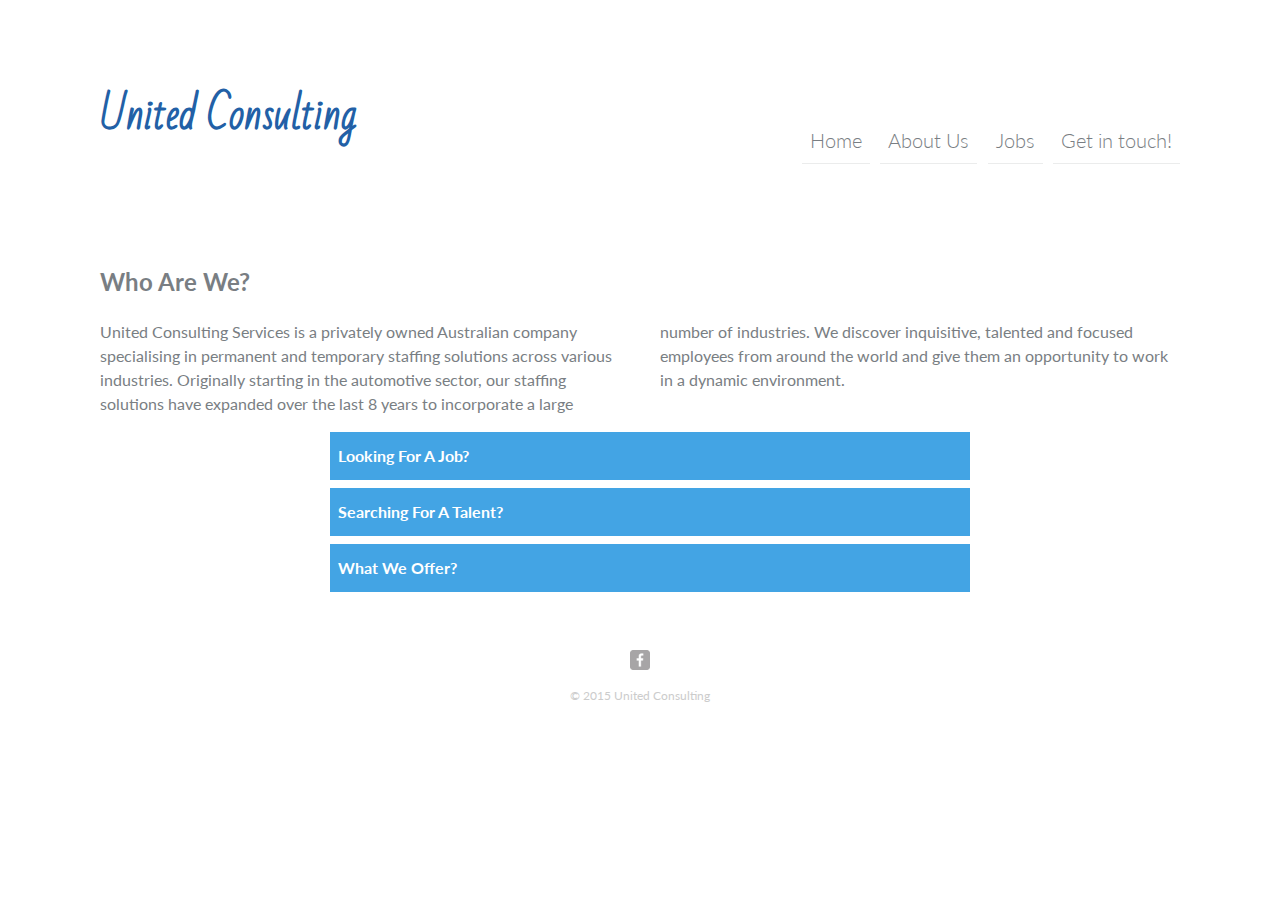
<file: index.html>
<!doctype html>
<html>
<head>
<meta charset="UTF-8">
<title>United Consulting</title>


<link rel="stylesheet" href="css/accordion.css">
<link rel="stylesheet" href="css/main.css">

</head>

<body>
<div class="container">
<header class="main-header">
<h1><a href="index.html">United Consulting</a></h1>

<ul class="nav">
<li><a href="index.html">Home</a></li>
<li><a href="aboutUnited.html">About Us</a></li>
<li><a href="jobs.html">Jobs</a></li>
<li><a href="contact.html">Get in touch!</a></li>
</ul>

</header>
<div class="main-content">
<h2>Who Are We?</h2>
<p class="col-paragraph">United Consulting Services is a privately owned Australian company specialising in permanent and temporary staffing solutions across various industries. Originally starting in the automotive sector, our staffing solutions have expanded over the last 8 years to incorporate a large number of industries. We discover inquisitive, talented and focused employees from around the world and give them an opportunity to work in a dynamic environment.</p>
</div>
</div>

<div class="tab-group">
	<div class="tab">
    	<input id="tab-one" type="radio" name="tabs">
        <label for="tab-one">Looking For A Job?</label>
        <div class="tab-content">
        <p class="col-paragraph">If you are looking for employment then look no further than United Consulting Services.
We deal with most professions, if you’re looking to move into a new position or are newly qualified and want to get a suitable position then we can assist you every step of the way.
We have positions to suit most industries and trades, we specialize in finding positions for overseas candidates so we are confident in securing you the right job!
</p>
        </div>
    </div>
    <div class="tab">
    	<input id="tab-two" type="radio" name="tabs">
        <label for="tab-two">Searching For A Talent?</label>
        <div class="tab-content">
        <p class="col-paragraph">If you are an employer looking for staff and have had difficulty in getting someone suitable then we can help, we have access to hundreds of candidates from our data base, be it someone in Australia or if we have to secure a highly qualified person from overseas, you can be confident that we can assist.
We do full reference, experience and qualification checks.
We also deal with all the migration side of it so you are free to concentrate on business only.

We have been dealing in this type of recruitment for over 11 years so you can be rest assured we cover every option to secure you the best candidate.
</p>
        </div>
    </div>
    <div class="tab">
    	<input id="tab-three" type="radio" name="tabs">
        <label for="tab-three">What We Offer?</label>
        <div class="tab-content">
        <ul id="list">
        <li>International Recruitment</li>
		<li>Graduate Placement</li>
		<li>Traineeships</li>
		<li>Migration Assistance*</li>
		<li>Labour Hire*</li>
		</ul>
        <p>* These services are available by prior arrangement with a consultant and appointment to assess each individual case basis.</p>
        </div>
    </div>
    
</div>
<footer>
          <a href="https://www.facebook.com/unitedconsulting2015"><img src="img/facebook-wrap.png" alt="facebook" class="social-icon"></a>
          <p>&copy; 2015 United Consulting</p>
        </footer>
</body>
</html>
</file>
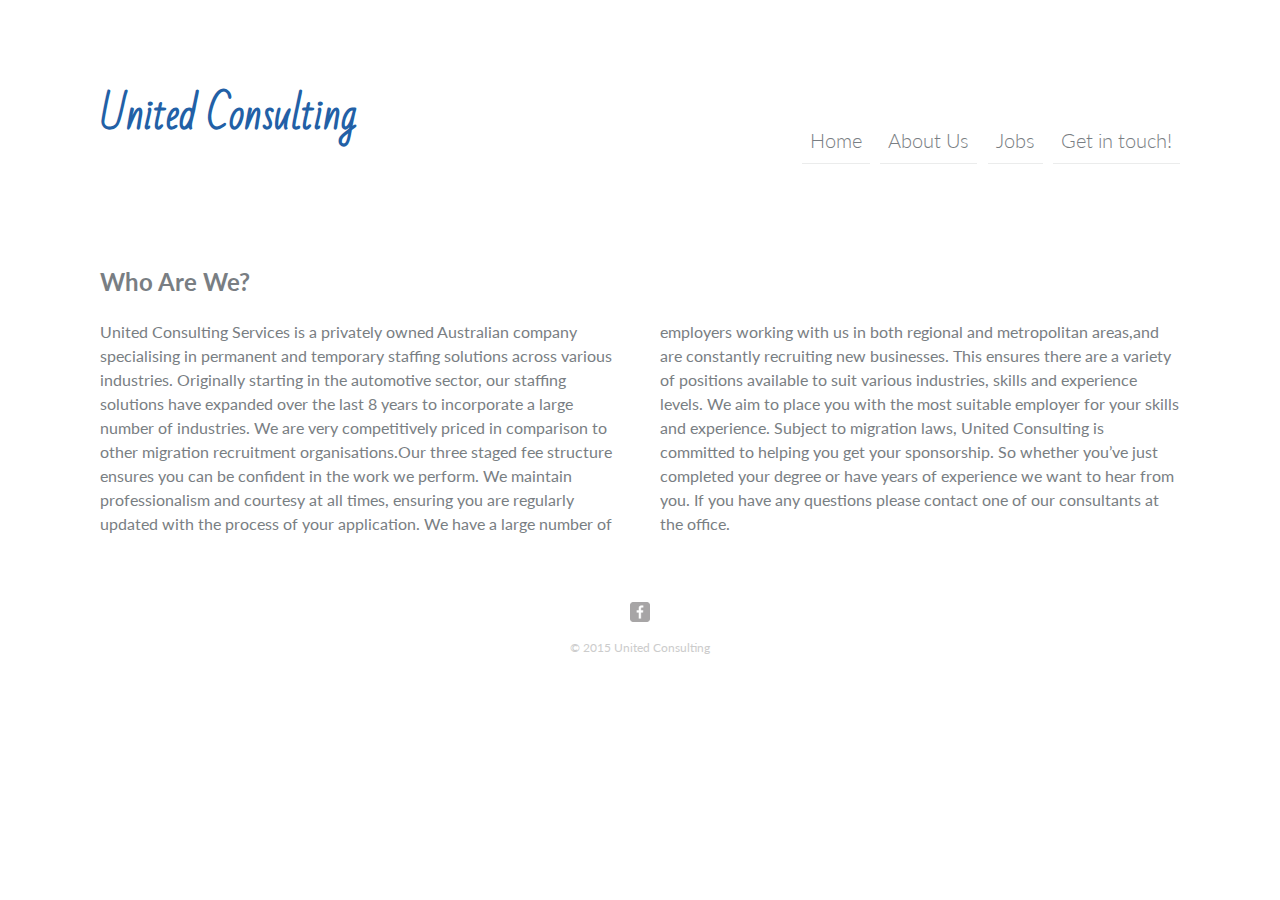
<file: aboutUnited.html>
<!doctype html>
<html>
<head>
<meta charset="UTF-8">
<title>United Consulting</title>


<link rel="stylesheet" href="css/accordion.css">
<link rel="stylesheet" href="css/main.css">

</head>

<body>
<div class="container">
	<header class="main-header">
	<h1><a href="index.html">United Consulting</a></h1>
	<ul class="nav">
		<li><a href="index.html">Home</a></li>
		<li><a href="aboutUnited.html">About Us</a></li>
		<li><a href="jobs.html">Jobs</a></li>
		<li><a href="contact.html">Get in touch!</a></li>
	</ul>

	</header>
	<div class="main-content">
		<h2>Who Are We?</h2>
		<p class="col-paragraph">United Consulting Services is a privately owned Australian company specialising in permanent and temporary staffing solutions across various industries. Originally starting in the automotive sector, our staffing solutions have expanded over the last 8 years to incorporate a large number of industries.


We are very competitively priced in comparison to other migration recruitment organisations.Our three staged fee structure ensures you can be confident in the work we perform. We maintain professionalism and courtesy at all times, ensuring you are regularly updated with the process of your application.

We have a large number of employers working with us in both regional and metropolitan areas,and are constantly recruiting new businesses. This ensures there are a variety of positions available to suit various industries, skills and experience levels. We aim to place you with the most suitable employer for your skills and experience.

Subject to migration laws, United Consulting is committed to helping you get your sponsorship. So whether you’ve just completed your degree or have years of experience we want to hear from you.

If you have any questions please contact one of our consultants at the office.
</p>
	</div>
</div>

    

<footer>
          <a href="https://www.facebook.com/unitedconsulting2015"><img src="img/facebook-wrap.png" alt="facebook" class="social-icon"></a>
          <p>&copy; 2015 United Consulting</p>
        </footer>
</body>
</html>
</file>
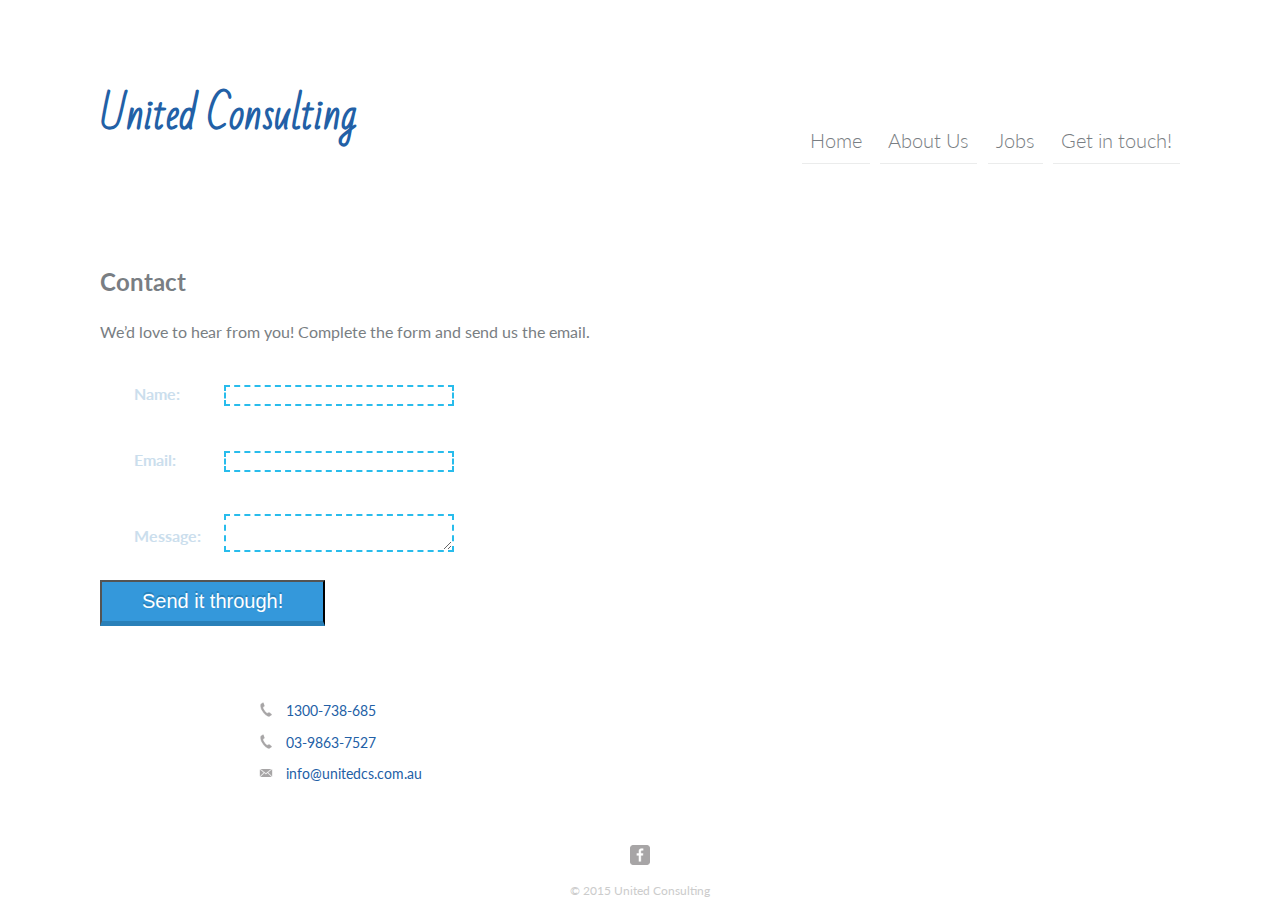
<file: contact.html>
<!doctype html>
<html>
<head>
<meta charset="UTF-8">
<title>United Consulting</title>


<link rel="stylesheet" href="css/accordion.css">
<link rel="stylesheet" href="css/main.css">

</head>

<body>
<div class="container">
	<header class="main-header">
    
	<h1><a href="index.html">United Consulting</a></h1>
	<ul class="nav">
		<li><a href="index.html">Home</a></li>
		<li><a href="aboutUnited.html">About Us</a></li>
		<li><a href="jobs.html">Jobs</a></li>
		<li><a href="contact.html">Get in touch!</a></li>
	</ul>

	</header>
	<div class="main-content">
		<h2>Contact</h2>
      <p>We&rsquo;d love to hear from you! Complete the form and send us the email.</p>
      <form method="post" action="contact.php">
      <table height="173">
      <tr>
      	<th height="39">
        <label for="name">Name:</label>
        </th>
        <td>
        <input type="text" name="name" id="name">
        </td>
      </tr>
      <tr>
      	<th height="49">
        <label for="email">Email:</label>
        </th>
        <td>
        <input type="text" name="email" id="email">
        </td>
      </tr>
      <tr>
      	<th>
        <label for="message">Message:</label>
        </th>
        <td>
        <textarea name="message" id="message"></textarea>
        </td>
      </tr>
      
      </table>
      <input type="submit" value="Send it through!" class="action-button shadow animate blue">
      </form>
      
      
	</div>
    </div>
    <br/>
    <br/>
     <br/>
      <br/>
       <br/>
    <section id="secondary">

    <ul class="contact-info">
          
          <li class="phone"><a href="tel:1300-738-685">1300-738-685</a></li>
          <li class="phone"><a href="tel:03-9863-7527">03-9863-7527</a></li>
          <li class="mail"><a href="mailto: info@unitedcs.com.au"> info@unitedcs.com.au</a></li>
          
          </ul>
          </section>

    

<footer>
          <a href="https://www.facebook.com/unitedconsulting2015"><img src="img/facebook-wrap.png" alt="facebook" class="social-icon"></a>
          <p>&copy; 2015 United Consulting</p>
        </footer>
</body>
</html>
</file>
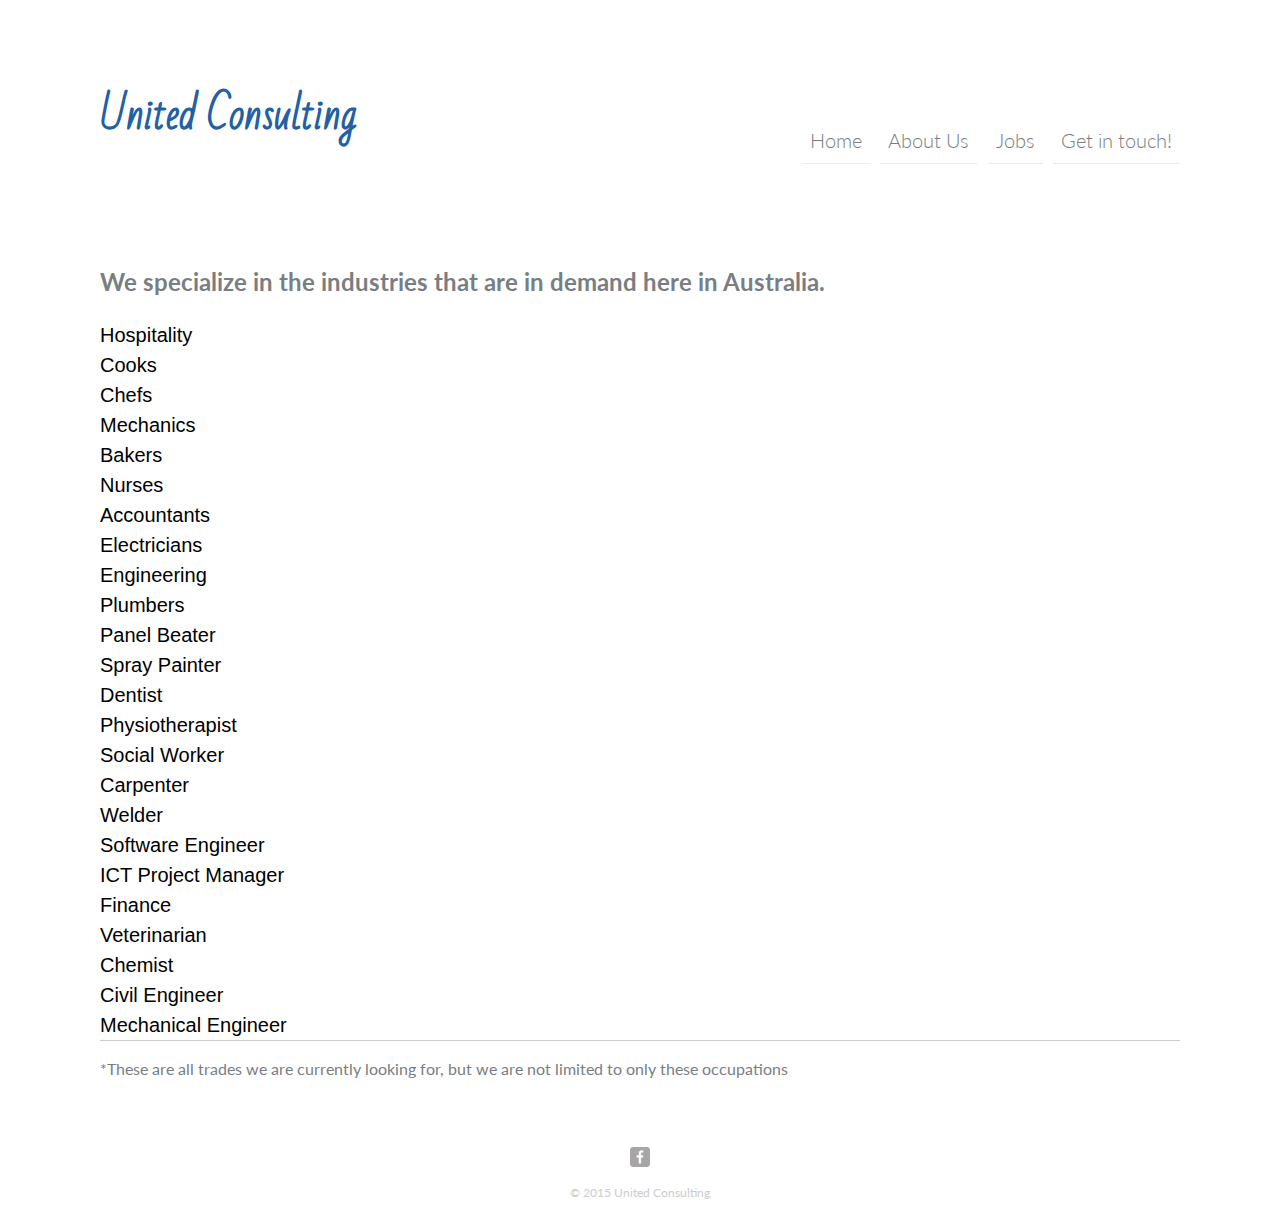
<file: jobs.html>
<!doctype html>
<html>
<head>
<meta charset="UTF-8">
<title>United Consulting</title>


<link rel="stylesheet" href="css/accordion.css">
<link rel="stylesheet" href="css/main.css">

</head>

<body>
<div class="container">
	<header class="main-header">
	<h1><a href="index.html">United Consulting</a></h1>
	<ul class="nav">
		<li><a href="index.html">Home</a></li>
		<li><a href="aboutUnited.html">About Us</a></li>
		<li><a href="jobs.html">Jobs</a></li>
		<li><a href="contact.html">Get in touch!</a></li>
	</ul>

	</header>
	<div class="main-content">
		<h2>We specialize in the industries that are in demand here in Australia.</h2>
      	<ul id="list">
        <li><a href="contact.html">Hospitality</a></li>
        <li><a href="contact.html">Cooks</a></li>
        <li><a href="contact.html">Chefs</a></li>
        <li><a href="contact.html">Mechanics</a></li>
        <li><a href="contact.html">Bakers</a></li>
        <li><a href="contact.html">Nurses</a></li>
        <li><a href="contact.html">Accountants</a></li>
        <li><a href="contact.html">Electricians</a></li>
        <li><a href="contact.html">Engineering</a></li>
        <li><a href="contact.html">Plumbers</a></li>
        <li><a href="contact.html">Panel Beater</a></li>
        <li><a href="contact.html">Spray Painter</a></li>
        <li><a href="contact.html">Dentist</a></li>
        <li><a href="contact.html">Physiotherapist</a></li>
        <li><a href="contact.html">Social Worker</a></li>
        <li><a href="contact.html">Carpenter</a></li>
        <li><a href="contact.html">Welder</a></li>
        <li><a href="contact.html">Software Engineer</a></li>
        <li><a href="contact.html">ICT Project Manager</a></li>
        <li><a href="contact.html">Finance</a></li>
        <li><a href="contact.html">Veterinarian</a></li>
        <li><a href="contact.html">Chemist</a></li>
        <li><a href="contact.html">Civil Engineer</a></li>
        <li><a href="contact.html">Mechanical Engineer</a></li>
      </ul>
      <p>*These are all trades we are currently looking for, but we are not limited to only these occupations</p>
	</div>
</div>

    

<footer>
          <a href="https://www.facebook.com/unitedconsulting2015"><img src="img/facebook-wrap.png" alt="facebook" class="social-icon"></a>
          <p>&copy; 2015 United Consulting</p>
        </footer>
</body>
</html>
</file>
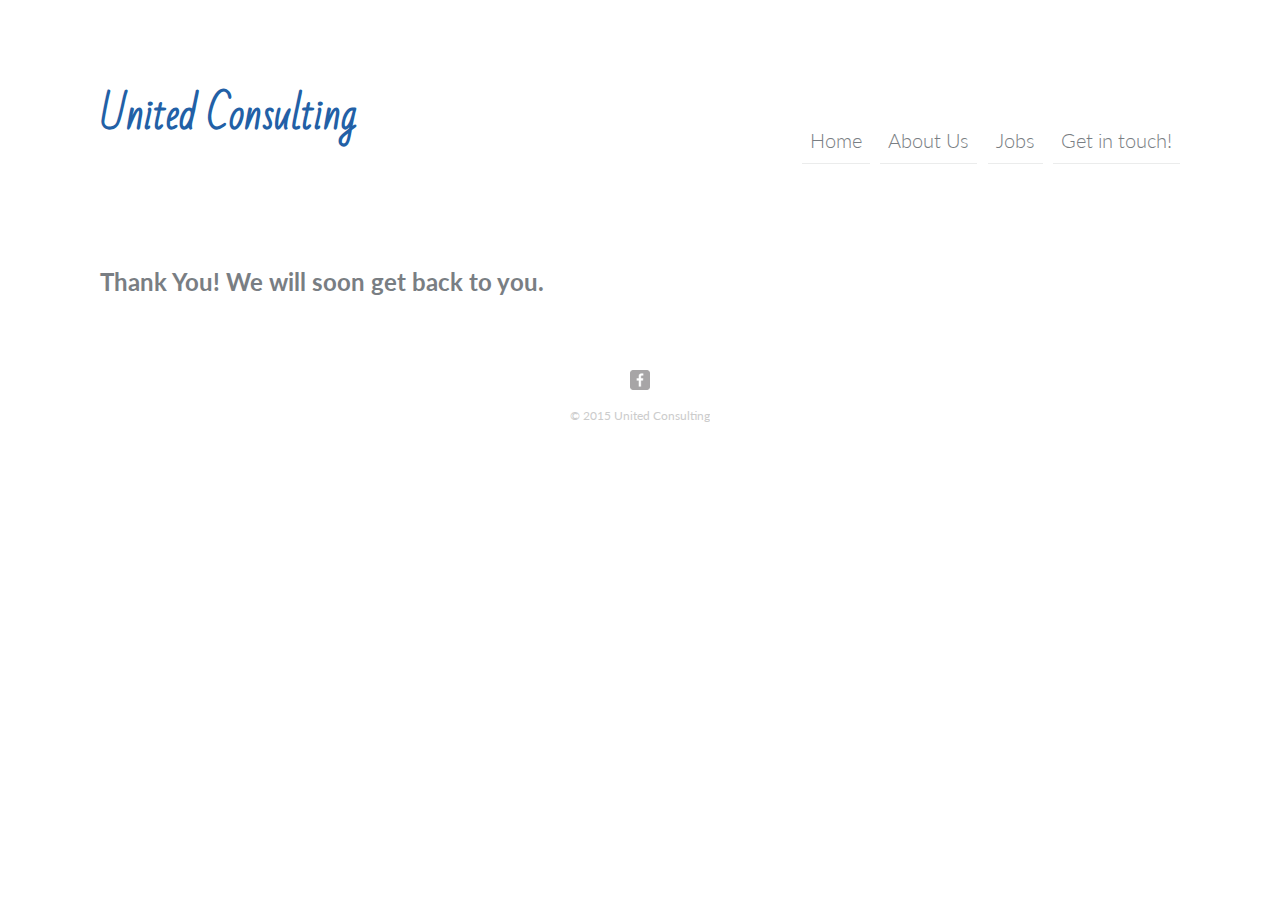
<file: thankyou.html>
<!doctype html>
<html>
<head>
<meta charset="UTF-8">
<title>United Consulting</title>


<link rel="stylesheet" href="css/accordion.css">
<link rel="stylesheet" href="css/main.css">

</head>

<body>
<div class="container">
	<header class="main-header">
	<h1><a href="index.html">United Consulting</a></h1>
	<ul class="nav">
		<li><a href="index.html">Home</a></li>
		<li><a href="aboutUnited.html">About Us</a></li>
		<li><a href="jobs.html">Jobs</a></li>
		<li><a href="contact.html">Get in touch!</a></li>
	</ul>

	</header>
	<div class="main-content">
		<h2>Thank You! We will soon get back to you.</h2>
      	
	</div>
</div>

    

<footer>
          <a href="https://www.facebook.com/unitedconsulting2015"><img src="img/facebook-wrap.png" alt="facebook" class="social-icon"></a>
          <p>&copy; 2015 United Consulting</p>
        </footer>
</body>
</html>
</file>
<file: css/accordion.css>
@charset "UTF-8";
/* CSS Document */

.tab-group{
	margin: 0 auto;
	max-width: 40em;
	width: 100%;
}
.tab{
		position:relative;
		margin-left:10px;
		width:20em;
	}


.tab input{
	position: absolute;
	left:0;
	top:0;
	z-index: -999;
}

.tab label{
	background-color:#43A4E4;
	color: #fff;
	display: block;
	font-weight: bold;
	line-height: 3;
	padding-left: .5em;
	margin-bottom: .5em;
	transition: letter-spacing .55s;
}

.tab input:focus + label,
.tab label:hover{
	background:#71AFD5;
	letter-spacing:1px;
}

.tab-content{
	max-height:0;
	overflow: hidden;
	transition: all .35s;
}
.tab-content p{
	margin: 1em 0;
}
.tab input:checked ~ .tab-content{
	max-height: 25.25em;
}
</file>
<file: css/main.css>
@charset "UTF-8";
/* CSS Document */
@import url("http://fonts.googleapis.com/css?family=Lato:100,300,400,700,900");
@import url(http://fonts.googleapis.com/css?family=Caudex:400italic|Ubuntu:400italic);
@import url(http://fonts.googleapis.com/css?family=Bad+Script);
/**************MAIN STYLE**************/

.container {
	width: 90%;
	margin: auto;
}
.main-header{
	padding-top: 2em;
	}
.nav{
	margin-top:1.5em;
}
.nav a{
	display:block;
	color:#797e83;
	font-size: 1.25em;
	font-weight:300;
	text-align:center;
	padding: .4em;
	border-bottom: 1px solid #ebecec;
	
	text-decoration: none;
}

.nav a:hover{
	color: #0b0b0b;
	border-bottom-color:#2260A6;
}
.nav a.selected{
	color:#A40B0D;
}




/* HEADER */
h1{
	align-self:center;
	font-family: 'Bad Script', cursive;
	font-size:40px;
	color:#2260A6;
}
.main-header,
.nav{
	display:flex;
	flex-direction:column;
	justify-content: space-between;
}
* {
  box-sizing: border-box; 
}

#list{
	list-style-type:square;
}



/* body alignment*/

a {
  text-decoration: none;
  color:#2260A6;
}

body {
  color: #797e83;
  font-size: 16px;
	margin: 0;
  font-family: "Lato", "Helvetica Neue", Helvetica, Arial, sans-serif;
  line-height: 1.5; 
}
#wrapper{
	max-width:940px;
	margin :0 auto;
	padding: 0 10px;
	
	}
ul,
li {
  margin: 0;
  padding: 0;
  list-style-type: none; 
}
/* --------------------------
  Media Queries
--------------------------- */

@media (min-width: 769px) {
	.main-content {
		margin-top: 4em;
	}
	.col-paragraph {
		-webkit-column-count: 2;
		-webkit-column-gap: 2.5em;
	
		-moz-column-count: 2;
		-moz-column-gap: 2.5em;
	
		column-count: 2;
		column-gap: 2.5em;
	}
	
}

@media (min-width: 1200px) {
	.container {
		width: 1080px;
	}
	.tab{
	width:40em;
	}
	
}

/* --------------------------
  Media Queries NAV
--------------------------- */

@media (min-width: 769px){
	.main-header{
		height: 200px;
		justify-content:flex-end;
	}
	
	.site-logo{
		width: 140px;
	}
	.nav {
		margin-top: 3em;
		flex-direction:row;
	}
	
	
	/*.nav a{
		border-bottom-color: Transparent;
	}*/
}

@media (min-width: 1025px){
	.main-header{
		flex-direction:row;
	}
	h1{
		margin-right:auto;
	}
	.nav{
		margin-top:20;
		align-self:center;
	}	
	.nav li{
		margin-left: .65em;
		margin-right::.65em;
	}
	
}
/*******FOOTER*******/
footer {
  font-size: 0.75em;
  text-align: center;
  clear:both;
  padding-top: 50px;
  color: #ccc;
}

.social-icon{
  width: 20px;
  height: 20px;
  margin: 0 5px;
}
/* Border Color / Style */
/* Gradient 1 */
#name, #email, #message{
	border: 2px dashed #28BCEC;
	width: 230px;
}

td{
	padding: 20px;
}
tr{
	padding-bottom: 20px;
	text-align:left;
	
}

th{
	padding-left:2em;
	color:#CBDEED;
}

table{
	min-height:50px;
	border-style:none;
}
.blue
{
	background-color: #3498DB;
	border-bottom: 5px solid #2980B9;
	text-shadow: 0px -2px #2980B9;
	align-self:center;
}
.animate
{
	transition: all 0.1s;
	-webkit-transition: all 0.1s;
}
.action-button
{
	position: relative;
	padding: 10px 40px;
	padding-top: 8px;
	padding-right: auto;
	padding-bottom: 8px;
	margin: 0px 10px 10px 0px;
	float: left;
	border-radius: 0;
	font-size: 20px;
	color: #FFF;
	text-decoration: none;
}
.action-button:active
{
	transform: translate(0px,5px);
	-webkit-transform: translate(0px,5px);
	border-bottom: 1px solid;
	float: none;
}
.contact-info{
list-style: none;
  padding: 0;
  margin:0;
  font-size: 0.9em;
}
.contact-info a {
  display: block;
  min-height: 20px;
  background-repeat:no-repeat;
  background-size: 20px 20px;
  padding: 0 0 0 30px;
  margin: 0 0 10px;
}

.contact-info li.phone a {
background-image:url(../img/phone.png);
}
.contact-info li.mail a {
background-image:url('../img/mail.png');
}

.contact-info li.twitter a {
background-image:url('../img/twitter.png');
}

@media screen and (min-width:480px){
	
	#secondary{
		width:80%;
		float:right;
	}
}

#list {
  font: 200 20px/1.5 Helvetica, Verdana, sans-serif;
  border-bottom: 1px solid #ccc;
}
 
#list:last-child {
  border: none;
}
 
#list a {
  text-decoration: none;
  color: #000;
  display: block;
  width: 200px;
 
  -webkit-transition: font-size 0.3s ease, background-color 0.3s ease;
  -moz-transition: font-size 0.3s ease, background-color 0.3s ease;
  -o-transition: font-size 0.3s ease, background-color 0.3s ease;
  -ms-transition: font-size 0.3s ease, background-color 0.3s ease;
  transition: font-size 0.3s ease, background-color 0.3s ease;
}
 
#list a:hover {
  font-size: 30px;
  background: #f6f6f6;
}
</file>
